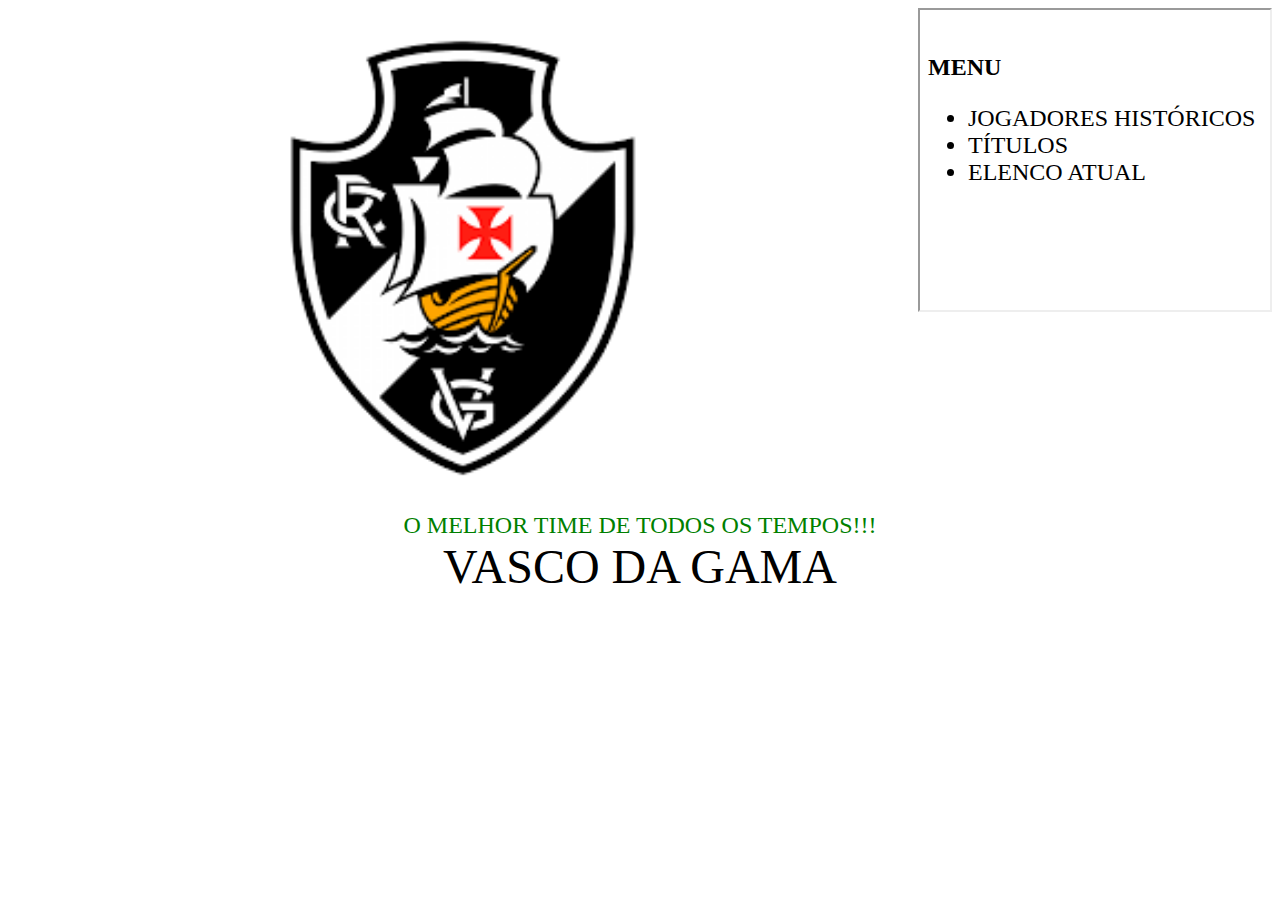
<file: index.html>
<!DOCTYPE html>
<html lang="en">
<head>
    <meta charset="UTF-8">
    <meta http-equiv="X-UA-Compatible" content="IE=edge">
    <meta name="viewport" content="width=device-width, initial-scale=1.0">
    <title>Vasco da Gama</title>
</head>
<body>
    <center>
        <iframe src="menu.html" frameborder="1" width="350" height="300" align="right"></iframe>
        <a href="https://lista.mercadolivre.com.br/vasco"><img src="[data-uri]" width="500" height="500"></a><br>
    </center>
    <center>
        <font FACE="Arial Black" SIZE="5" COLOR="GREEN">O MELHOR TIME DE TODOS OS TEMPOS!!!</font><br>
        <font FACE="Arial Black" SIZE="10" COLOR="BLACK">VASCO DA GAMA</font>
    </center>
</body>
</html>
</file>
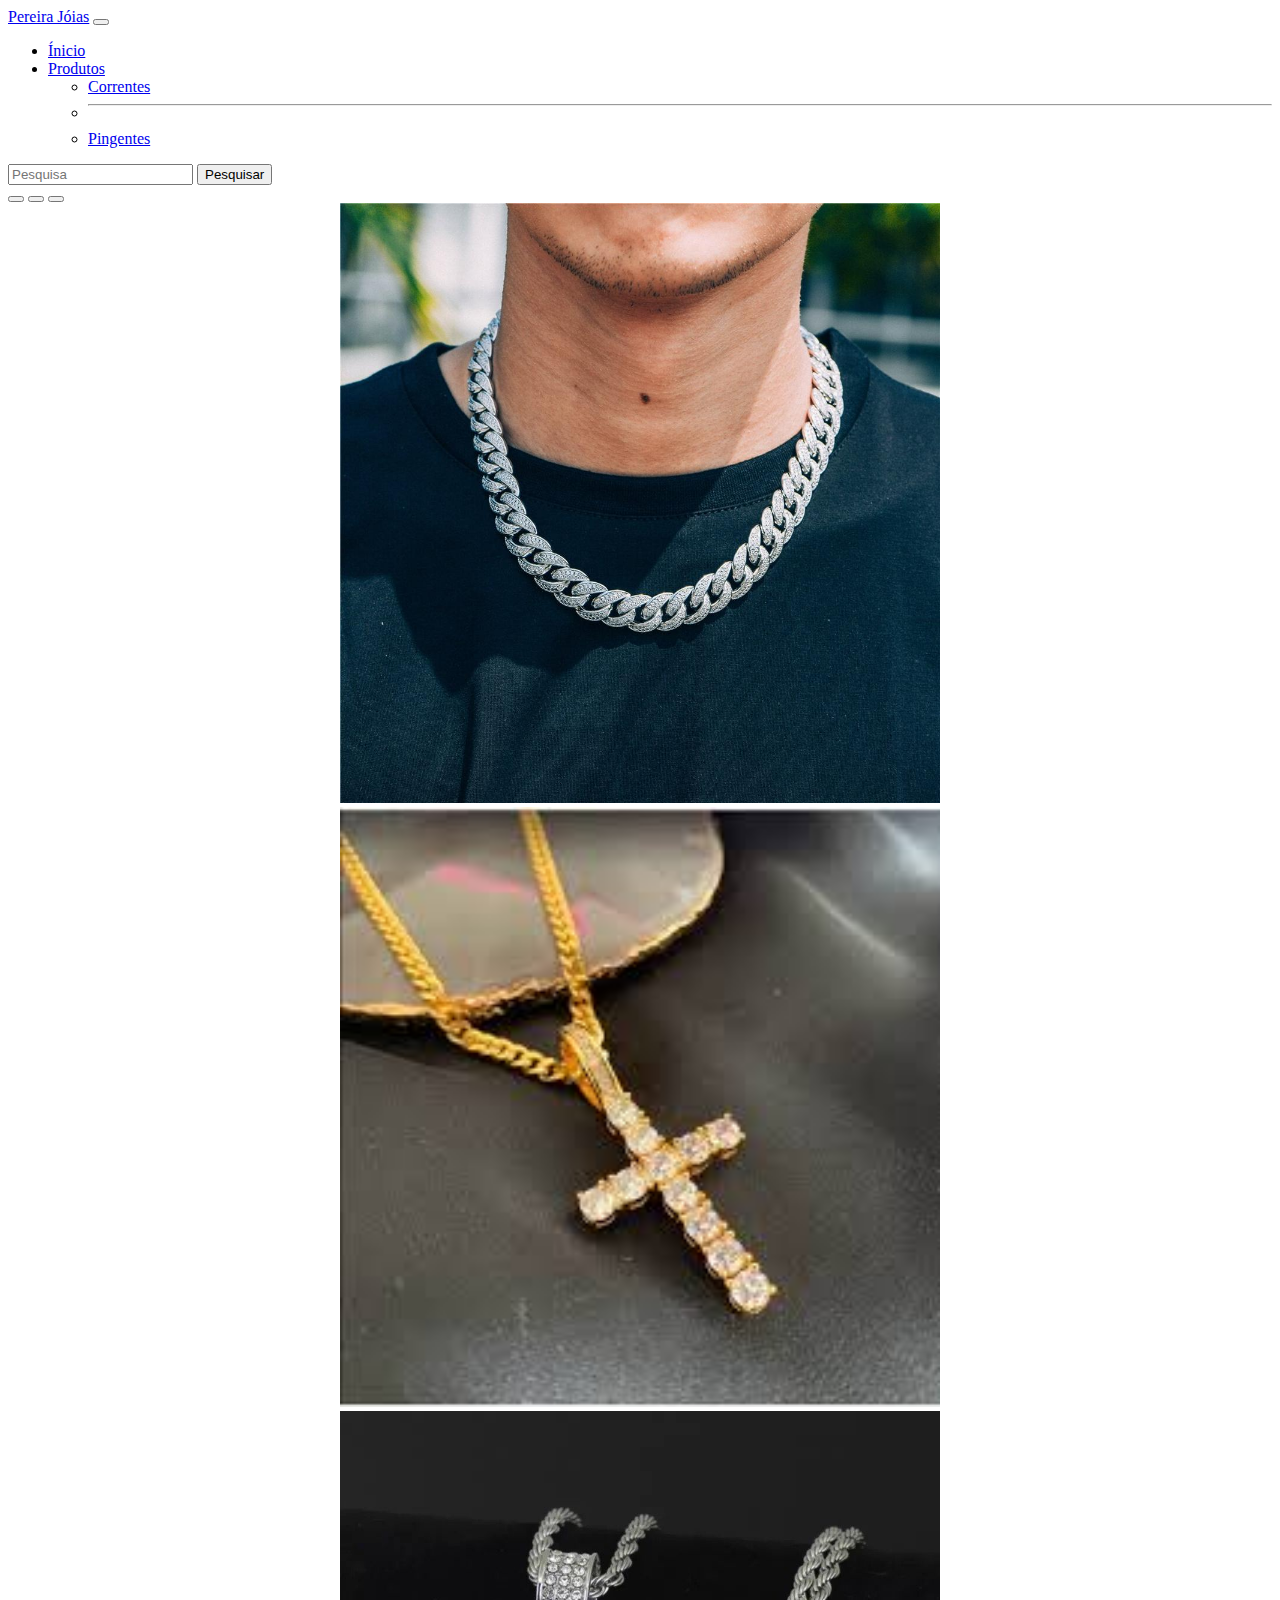
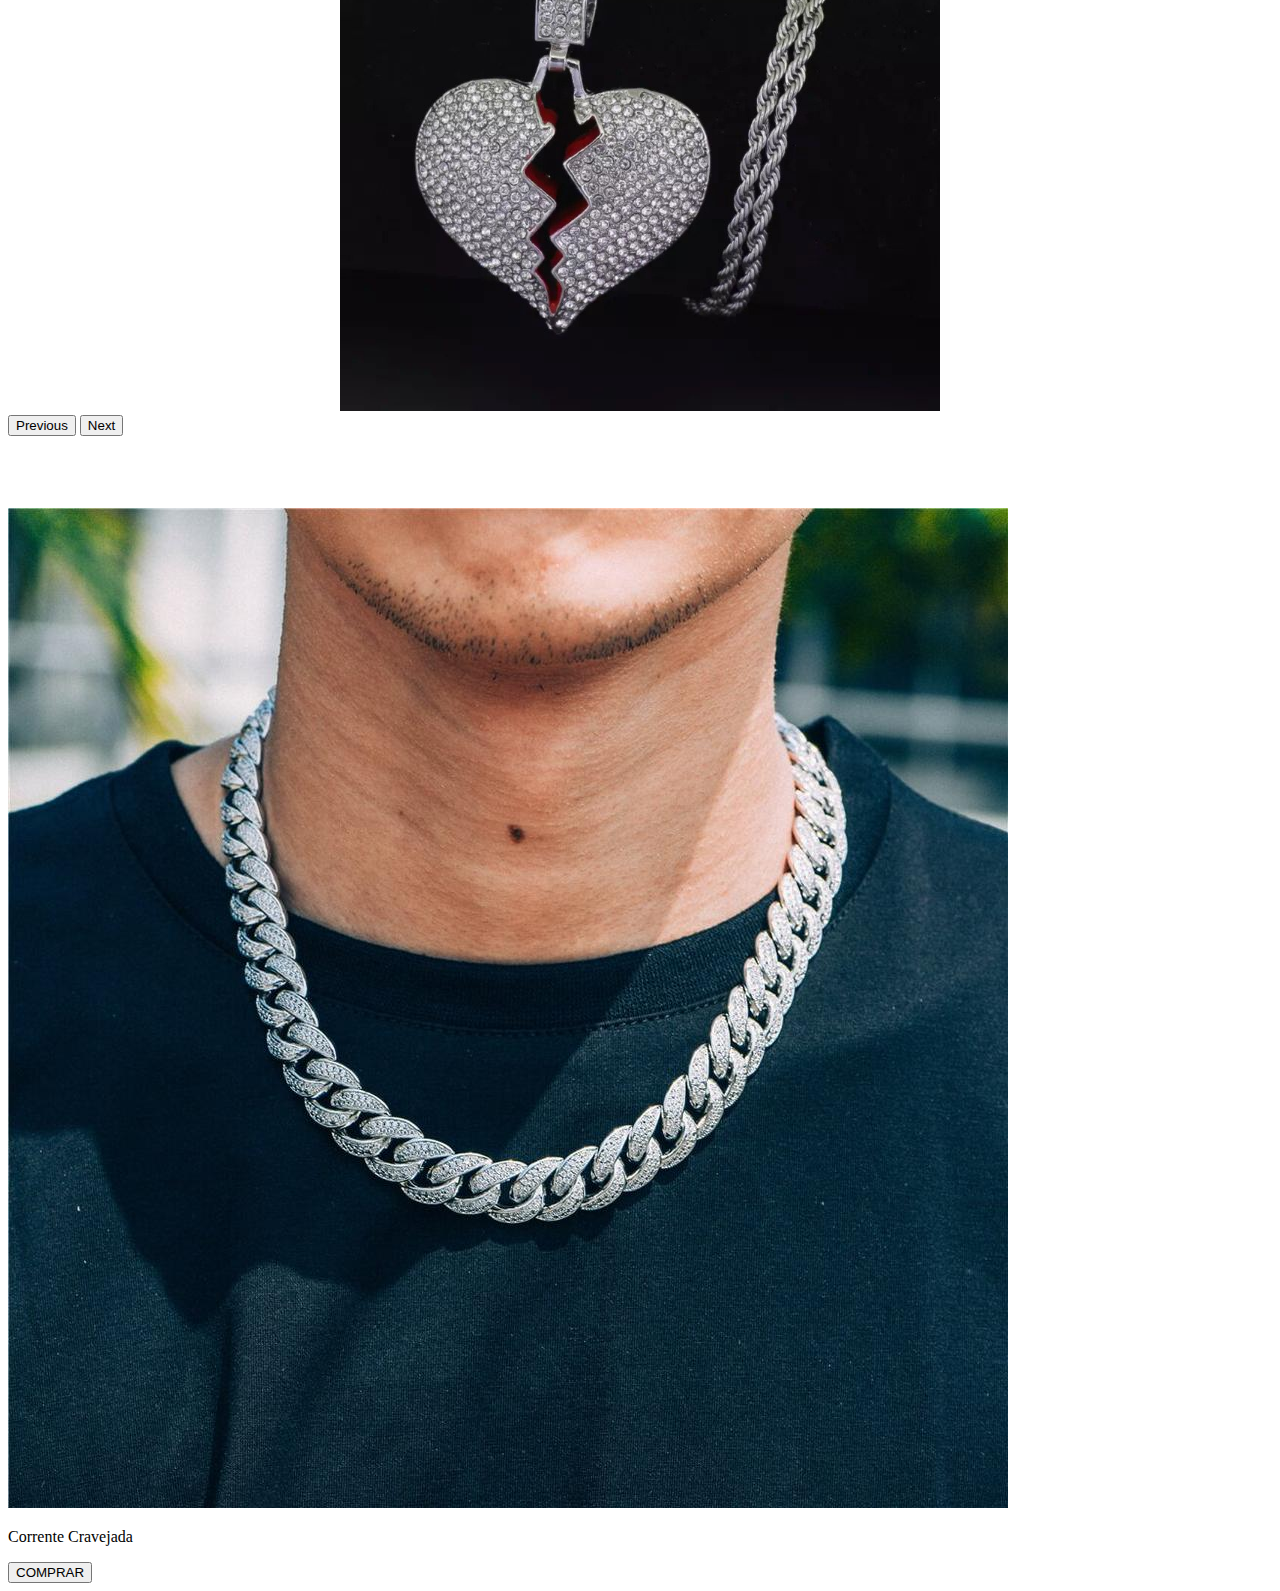
<file: bootstrap.html>
<!doctype html>
<html lang="en">
  <head>
    <meta charset="utf-8">
    <meta name="viewport" content="width=device-width, initial-scale=1">
    <title>Pereira Jóias</title>
    <link href="https://cdn.jsdelivr.net/npm/bootstrap@5.2.2/dist/css/bootstrap.min.css" rel="stylesheet" integrity="sha384-Zenh87qX5JnK2Jl0vWa8Ck2rdkQ2Bzep5IDxbcnCeuOxjzrPF/et3URy9Bv1WTRi" crossorigin="anonymous">
  </head>
  <body>
    <script src="https://cdn.jsdelivr.net/npm/bootstrap@5.2.2/dist/js/bootstrap.bundle.min.js" integrity="sha384-OERcA2EqjJCMA+/3y+gxIOqMEjwtxJY7qPCqsdltbNJuaOe923+mo//f6V8Qbsw3" crossorigin="anonymous"></script>
    <nav class="navbar navbar-expand-lg bg-light">
        <div class="container-fluid">
          <a class="navbar-brand" href="#">Pereira Jóias</a>
          <button class="navbar-toggler" type="button" data-bs-toggle="collapse" data-bs-target="#navbarSupportedContent" aria-controls="navbarSupportedContent" aria-expanded="false" aria-label="Toggle navigation">
            <span class="navbar-toggler-icon"></span>
          </button>
          <div class="collapse navbar-collapse" id="navbarSupportedContent">
            <ul class="navbar-nav me-auto mb-2 mb-lg-0">
              <li class="nav-item">
                <a class="nav-link active" aria-current="page" href="#">Ínicio</a>
              </li>
              <li class="nav-item dropdown">
                <a class="nav-link dropdown-toggle" href="#" role="button" data-bs-toggle="dropdown" aria-expanded="false">
                  Produtos
                </a>
                <ul class="dropdown-menu">
                  <li><a class="dropdown-item" href="#">Correntes</a></li>
                  <li><hr class="dropdown-divider"></li>
                  <li><a class="dropdown-item" href="#">Pingentes</a></li>
                </ul>
              </li>
            </ul>
            <form class="d-flex" role="search">
              <input class="form-control me-2" type="search" placeholder="Pesquisa" aria-label="Search">
              <button class="btn btn-outline-success" type="submit">Pesquisar</button>
            </form>
          </div>
        </div>
      </nav>
      <div id="carouselExampleIndicators" class="carousel slide" data-bs-ride="true">
        <div class="carousel-indicators">
          <button type="button" data-bs-target="#carouselExampleIndicators" data-bs-slide-to="0" class="active" aria-current="true" aria-label="Slide 1"></button>
          <button type="button" data-bs-target="#carouselExampleIndicators" data-bs-slide-to="1" aria-label="Slide 2"></button>
          <button type="button" data-bs-target="#carouselExampleIndicators" data-bs-slide-to="2" aria-label="Slide 3"></button>
        </div>
        <center>
        <div class="carousel-inner">
          <div class="carousel-item active">
            <img src="src/imagens/corrente c.jpg" class="d-block w-20" alt="..." height="600">
          </div>
          <div class="carousel-item">
            <img src="src/imagens/pingente.jpg" class="d-block w-20" alt="..." height="600">
          </div>
          <div class="carousel-item">
            <img src="src/imagens/pingente 2.jpg" class="d-block w-20" alt="..." height="600">
          </div>
        </div>
        </center>
        <button class="carousel-control-prev" type="button" data-bs-target="#carouselExampleIndicators" data-bs-slide="prev">
          <span class="carousel-control-prev-icon" aria-hidden="true"></span>
          <span class="visually-hidden">Previous</span>
        </button>
        <button class="carousel-control-next" type="button" data-bs-target="#carouselExampleIndicators" data-bs-slide="next">
          <span class="carousel-control-next-icon" aria-hidden="true"></span>
          <span class="visually-hidden">Next</span>
        </button>
      </div>
      <br><br><br><br>
      <div class="card" style="width: 18rem;">
        <img src="src/imagens/corrente c.jpg" class="card-img-top" alt="...">
        <div class="card-body">
          <p class="card-text">Corrente Cravejada</p>
          <button type="button" class="btn btn-primary">COMPRAR</button>
        </div>
      </div>
  </body>
</html>
</file>
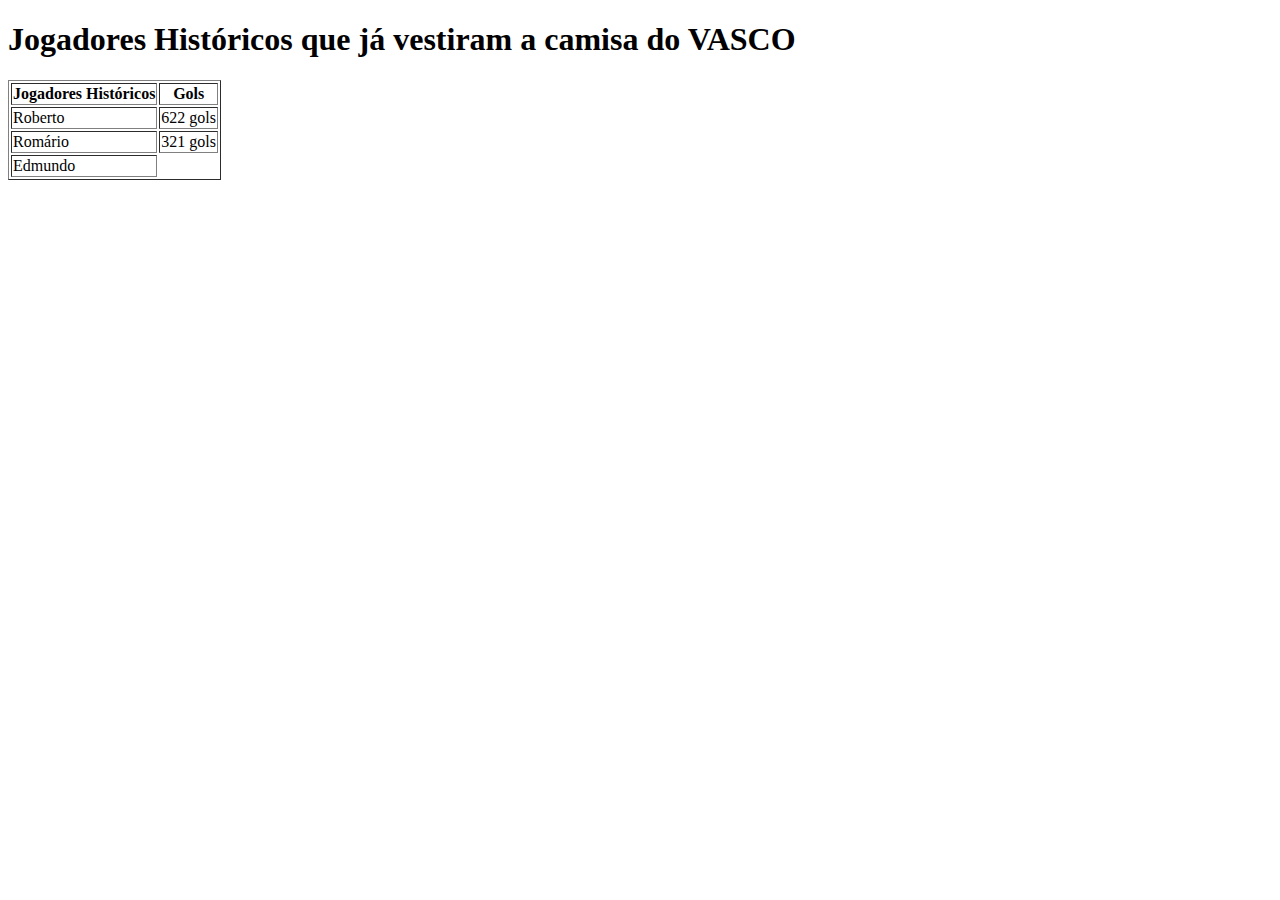
<file: jogadores-históricos.html>
<!DOCTYPE html>
<html lang="en">
<head>
    <meta charset="UTF-8">
    <meta http-equiv="X-UA-Compatible" content="IE=edge">
    <meta name="viewport" content="width=device-width, initial-scale=1.0">
    <title>Jogadores Históricos</title>
</head>
<body>
    <h1>Jogadores Históricos que já vestiram a camisa do VASCO</h1>
<table border="1">
    <th>Jogadores Históricos</th>
    <th>Gols</th>
    <tr>
        <td>Roberto</td>
        <td>622 gols</td>
    </tr>
    <tr>
        <td>Romário</td>
        <td>321 gols</td>
    </tr>
    <tr>
        <td>Edmundo</td>
    </tr>
</table>
</body>
</html>
</file>
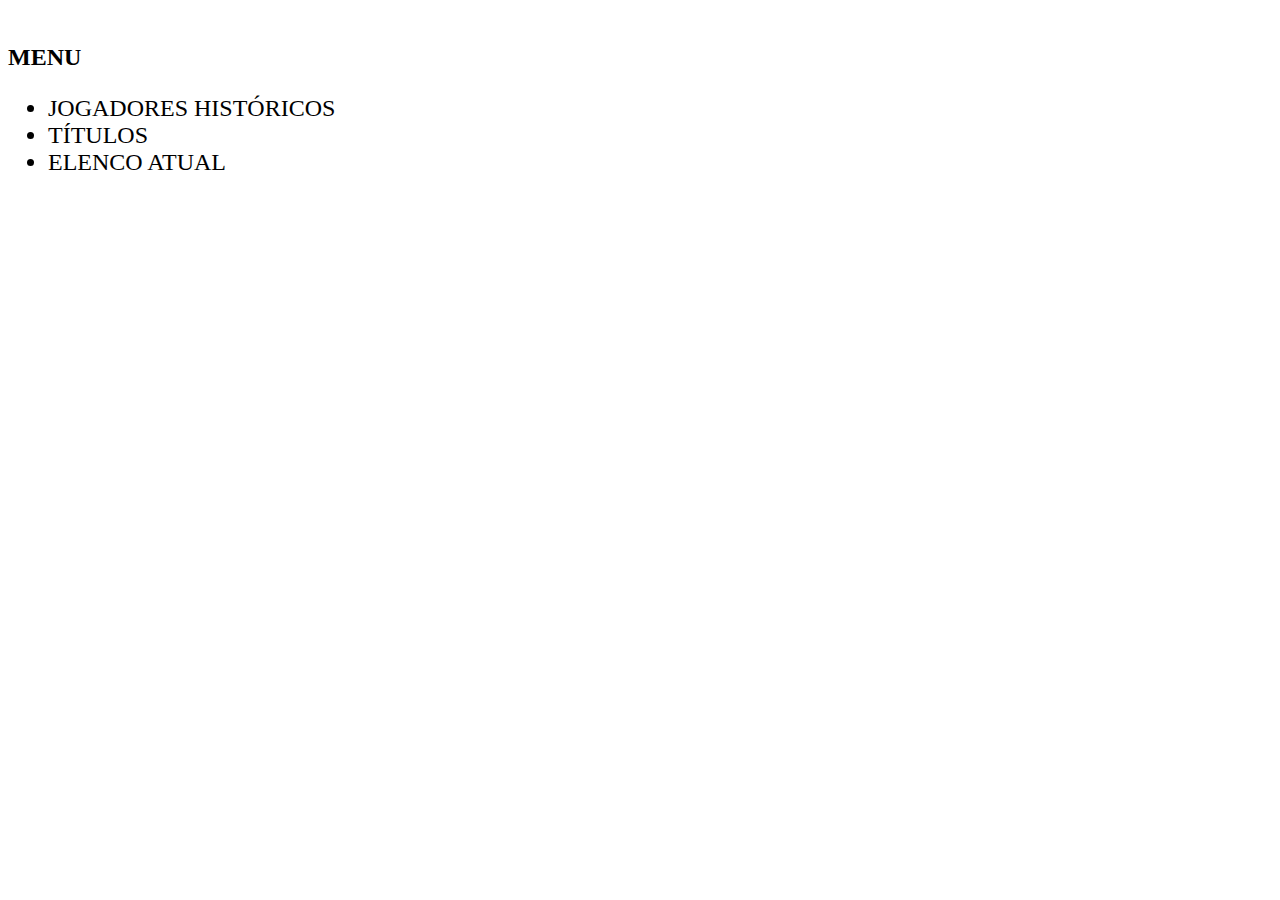
<file: menu.html>
<!DOCTYPE html>
<html lang="en">
<head>
    <meta charset="UTF-8">
    <meta http-equiv="X-UA-Compatible" content="IE=edge">
    <meta name="viewport" content="width=device-width, initial-scale=1.0">
    <title>Menu</title>
</head>
<body>
    <br>
    <br>
<font size="5"><b>MENU</b>
<ul>
    <li>JOGADORES HISTÓRICOS</li>
    <li>TÍTULOS</li>
    <li>ELENCO ATUAL</li>
</ul>
</font>
</body>
</html>
</file>
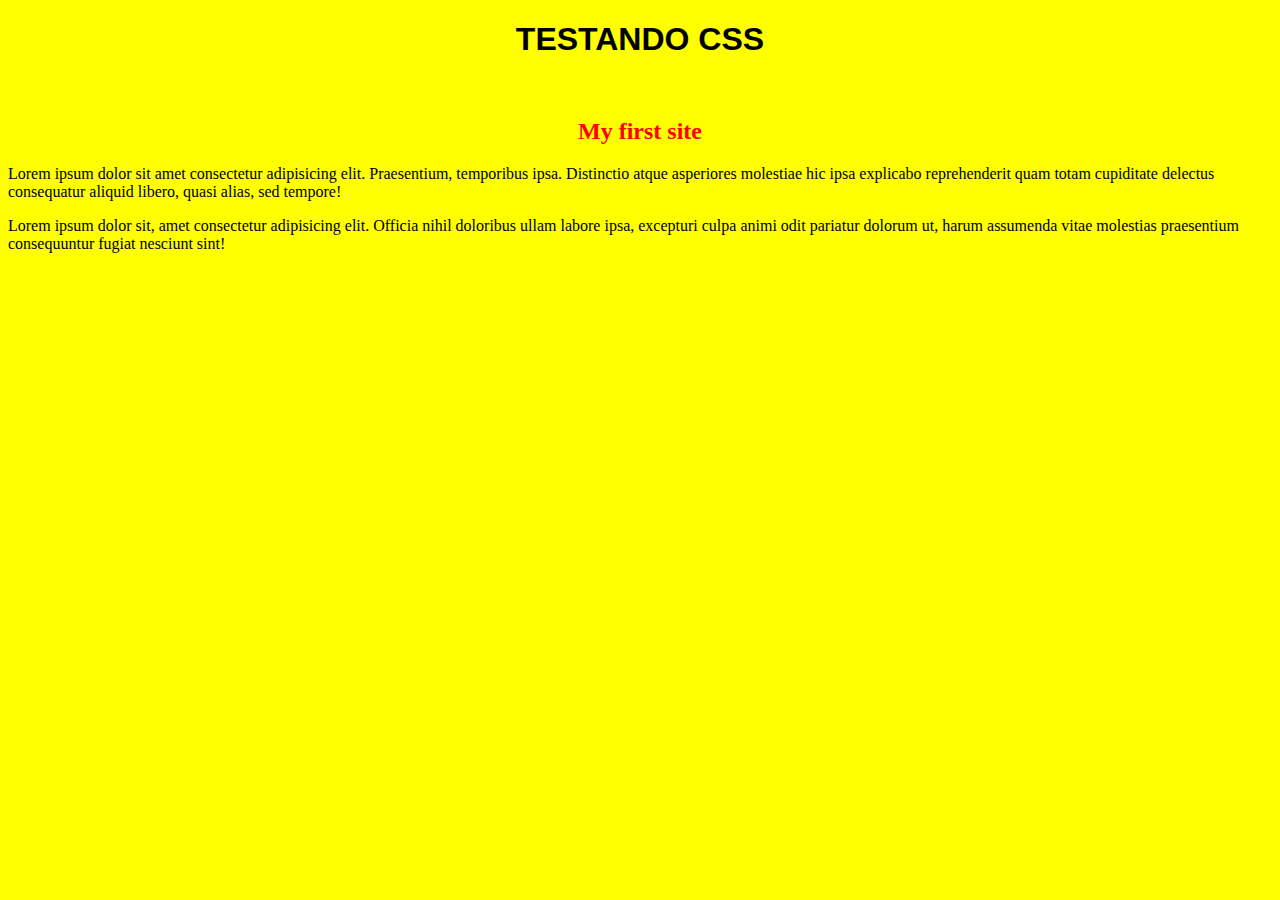
<file: teste.html>
<!DOCTYPE html>
<html lang="pt">
<head>
    <meta charset="UTF-8">
    <meta http-equiv="X-UA-Compatible" content="IE=edge">
    <meta name="viewport" content="width=device-width, initial-scale=1.0">
    <link href="estilo.css" rel="stylesheet">
    <title>TESTE CSS</title>
</head>
<body>
    <h1>TESTANDO CSS</h1><br>
    <h2>My first site</h2>
    Lorem ipsum dolor sit amet consectetur adipisicing elit. Praesentium, temporibus ipsa. Distinctio atque asperiores molestiae hic ipsa explicabo reprehenderit quam totam cupiditate delectus consequatur aliquid libero, quasi alias, sed tempore!<p>

    Lorem ipsum dolor sit, amet consectetur adipisicing elit. Officia nihil doloribus ullam labore ipsa, excepturi culpa animi odit pariatur dolorum ut, harum assumenda vitae molestias praesentium consequuntur fugiat nesciunt sint!<p>
</body>
</html>
</file>
<file: estilo.css>
body {
    background-color: yellow;
}
h1 {
    color: black;
    text-align: center;
    font-family: Impact, Haettenschweiler, 'Arial Narrow Bold', sans-serif;
}
h2 {
    color: red;
    text-align: center;
    font-family: 'Times New Roman', Times, serif;
}
</file>
